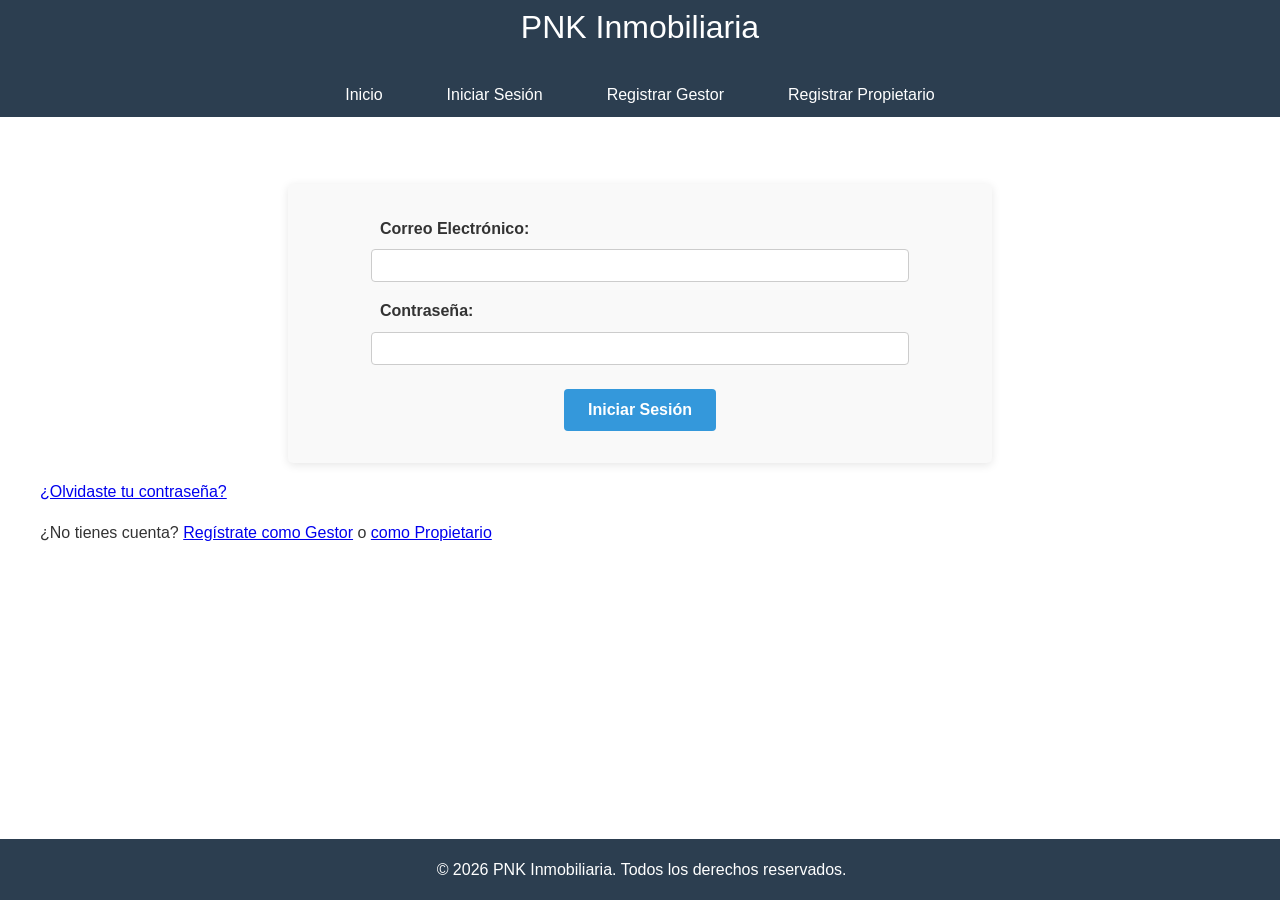
<file: login.html>
<!DOCTYPE html>
<html lang="es">
<head>
    <meta charset="UTF-8">
    <meta name="viewport" content="width=device-width, initial-scale=1.0">
    <title>PNK Inmobiliaria - Iniciar Sesión</title>
    <link rel="stylesheet" href="styles.css">
</head>
<body>
    <header>
        <h1>PNK Inmobiliaria</h1>
        <nav>
            <ul>
                <li><a href="index.html">Inicio</a></li>
                <li><a href="login.html">Iniciar Sesión</a></li>
                <li><a href="register/register-gestor.html">Registrar Gestor</a></li>
                <li><a href="register/register-propietario.html">Registrar Propietario</a></li>
            </ul>
        </nav>
    </header>

    <main>
        <section>
            <h2>Iniciar Sesión</h2>
            <form action="#" method="post">
                <label for="email">Correo Electrónico:</label>
                <input type="email" id="email" name="email" required aria-describedby="email-help">
                <span id="email-help" class="sr-only">Ingresa tu correo electrónico registrado</span>

                <label for="password">Contraseña:</label>
                <input type="password" id="password" name="password" required aria-describedby="password-help">
                <span id="password-help" class="sr-only">Ingresa tu contraseña</span>

                <button type="submit">Iniciar Sesión</button>
            </form>
            <p><a href="password-recovery.html">¿Olvidaste tu contraseña?</a></p>
            <p>¿No tienes cuenta? <a href="register/register-gestor.html">Regístrate como Gestor</a> o <a href="register/register-propietario.html">como Propietario</a></p>
        </section>
    </main>

    <footer>
        <p>&copy; 2026 PNK Inmobiliaria. Todos los derechos reservados.</p>
    </footer>
</body>
</html>
</file>
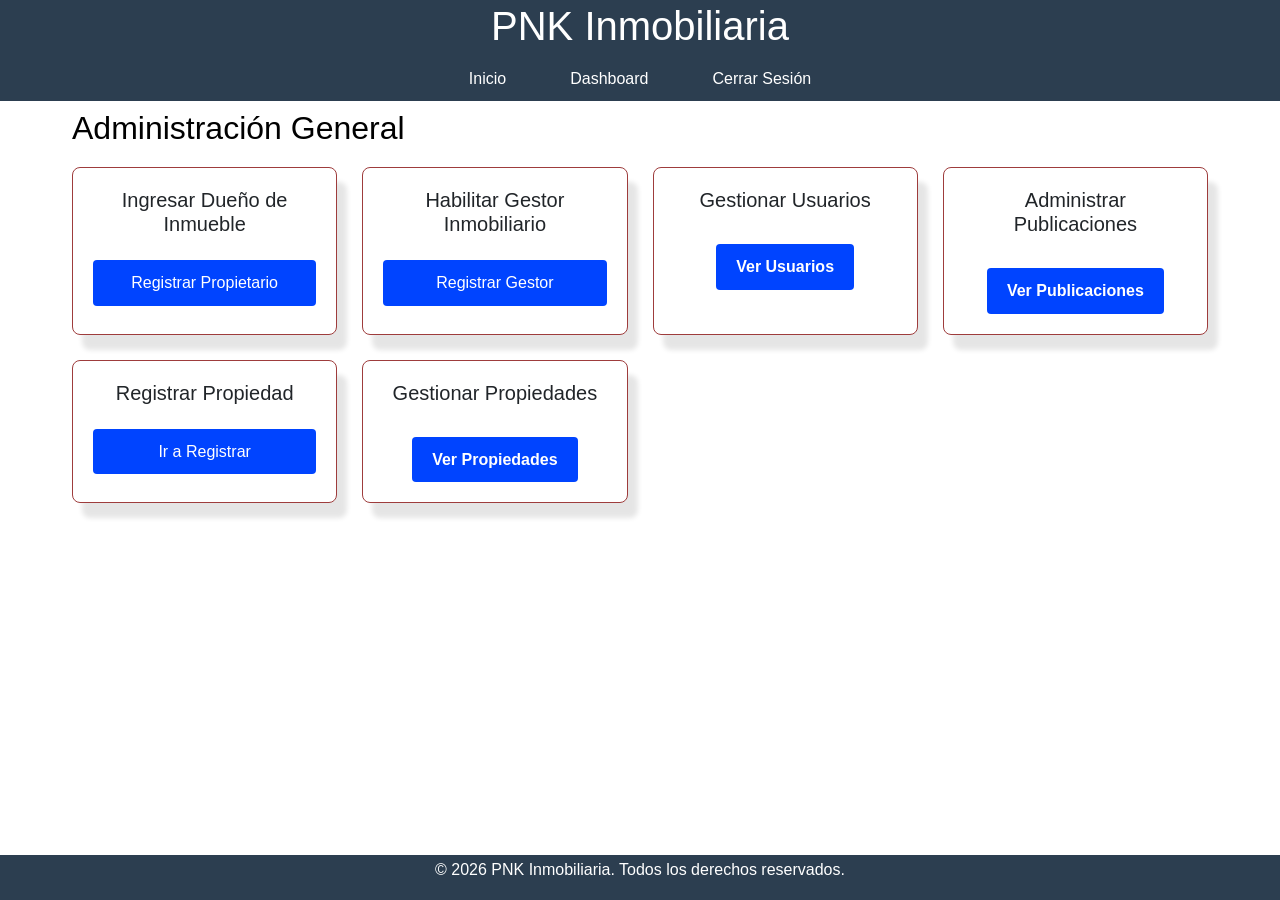
<file: dashboard/dashboard-admin.html>
<!DOCTYPE html>
<html lang="es">

<head>
    <meta charset="UTF-8">
    <meta name="viewport" content="width=device-width, initial-scale=1.0">
    <meta name="description"
        content="Dashboard de administrador para gestionar usuarios, propiedades y publicaciones en PNK Inmobiliaria">
    <title>PNK Inmobiliaria - Dashboard Administrador</title>
    <link href="https://cdn.jsdelivr.net/npm/bootstrap@5.3.8/dist/css/bootstrap.min.css" rel="stylesheet"
        integrity="sha384-sRIl4kxILFvY47J16cr9ZwB07vP4J8+LH7qKQnuqkuIAvNWLzeN8tE5YBujZqJLB" crossorigin="anonymous">
    <link rel="stylesheet" href="../styles.css">
    <style>
        body {
            background-color: #ffffff;
            color: #000000;
        }

        .dashboard {
            display: grid;
            grid-template-columns: repeat(auto-fit, minmax(240px, 1fr));
            gap: 25px;
            margin-top: 20px;
        }

        .card {
            background-color: #ffffff;
            border: 1px solid #9e3c3c;
            border-radius: 8px;
            padding: 20px;
            text-align: center;
            box-shadow: 10px 15px 5px rgba(0, 0, 0, 0.1);
        }

        .card h3 {
            margin-bottom: 15px;
        }

        .card a,
        .card button {
            display: inline-block;
            padding: 10px 20px;
            color: #ffffff;
            background-color: #0044ff;
            border: none;
            border-radius: 4px;
            text-decoration: none;
            cursor: pointer;
        }

        .card a:hover,
        .card button:hover {
            background-color: #0056b3;
        }
    </style>
</head>

<body>
    <header>
        <h1>PNK Inmobiliaria</h1>
        <nav>
            <ul>
                <li><a href="../index.html">Inicio</a></li>
                <li><a href="dashboard-admin.html" aria-current="page">Dashboard</a></li>
                <li><a href="../login.html">Cerrar Sesión</a></li>
            </ul>
        </nav>
    </header>

    <main role="main">
        <section>
            <h2 style="color: black;">Administración General</h2>
            <div class="dashboard" role="region" aria-labelledby="dashboard-title">
                <article class="card">
                    <h5>Ingresar Dueño de Inmueble</h5>
                    <a href="../register/register-propietario.html">Registrar Propietario</a>
                </article>
                <article class="card">
                    <h5>Habilitar Gestor Inmobiliario</h5>
                    <a href="../register/register-gestor.html">Registrar Gestor</a>
                </article>
                <article class="card">
                    <h5>Gestionar Usuarios</h5>
                    <button type="button" onclick="alert('Funcionalidad en desarrollo')">Ver Usuarios</button">
                </article>
                <article class="card">
                    <h5>Administrar Publicaciones</h5>
                    <button type="button" onclick="alert('Funcionalidad en desarrollo')">Ver Publicaciones</button>
                </article>
                <article class="card">
                    <h5>Registrar Propiedad</h5>
                    <a href="../register/register-propiedad.html">Ir a Registrar</a>
                </article>
                <article class="card">
                    <h5>Gestionar Propiedades</h5>
                    <button type="button" onclick="alert('Funcionalidad en desarrollo')">Ver Propiedades</button>
                </article>
            </div>
        </section>
    </main>

    <footer>
        <p>&copy; 2026 PNK Inmobiliaria. Todos los derechos reservados.</p>
    </footer>
    <script src="https://cdn.jsdelivr.net/npm/bootstrap@5.3.8/dist/js/bootstrap.bundle.min.js"
        integrity="sha384-FKyoEForCGlyvwx9Hj09JcYn3nv7wiPVlz7YYwJrWVcXK/BmnVDxM+D2scQbITxI"
        crossorigin="anonymous"></script>
</body>

</html>
</file>
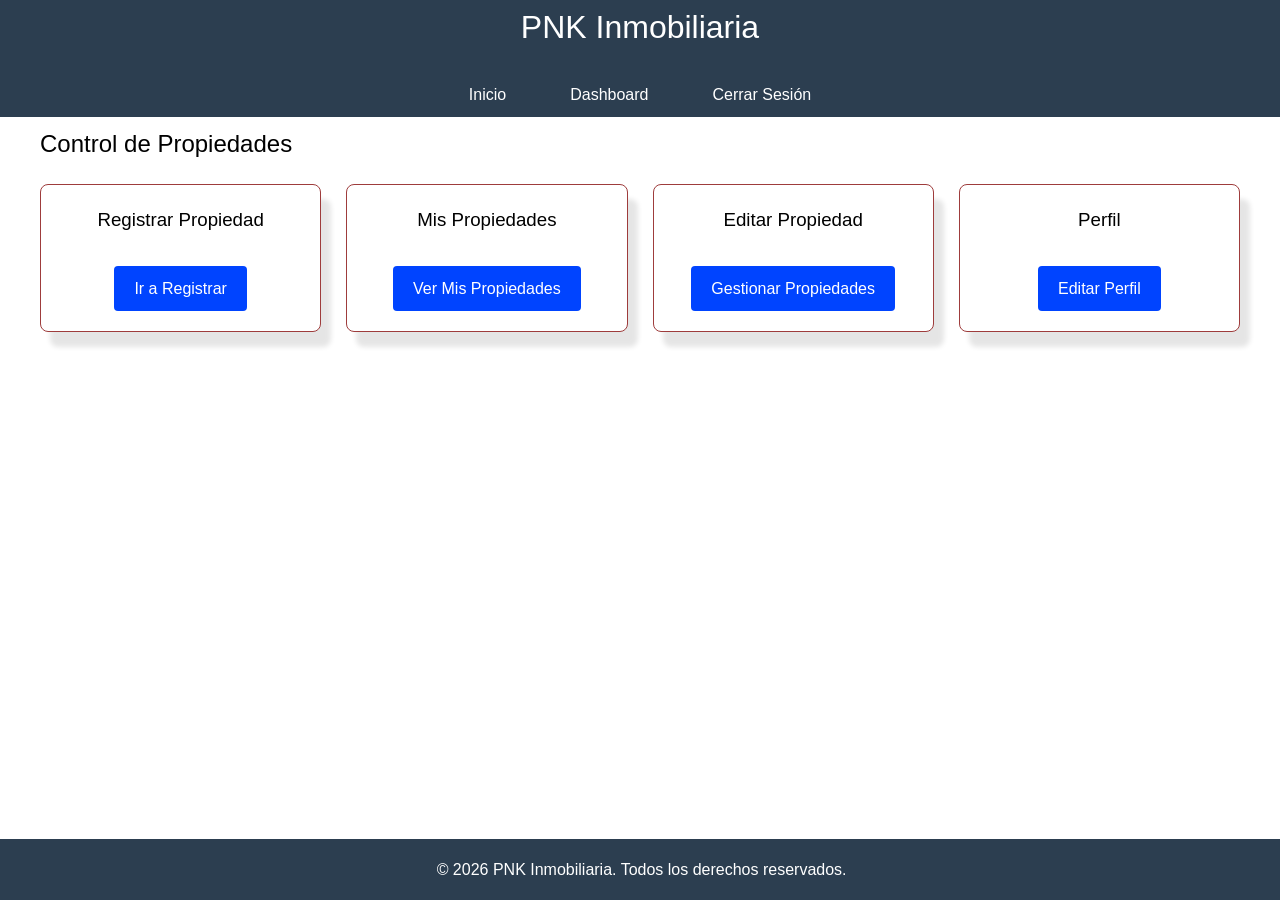
<file: dashboard/dashboard-propietario.html>
<!DOCTYPE html>
<html lang="es">
<head>
    <meta charset="UTF-8">
    <meta name="viewport" content="width=device-width, initial-scale=1.0">
    <title>PNK Inmobiliaria - Dashboard Propietario</title>
    <link rel="stylesheet" href="../styles.css">
        <style>
        body {
            background-color: #ffffff;
            color: #000000;
        }
    
        .dashboard {
            display: grid;
            grid-template-columns: repeat(auto-fit, minmax(240px, 1fr));
            gap: 25px;
            margin-top: 20px;
        }
    
        .card {
            background-color: #ffffff;
            border: 1px solid #9e3c3c;
            border-radius: 8px;
            padding: 20px;
            text-align: center;
            box-shadow: 10px 15px 5px rgba(0, 0, 0, 0.1);
        }
    
        .card h3 {
            margin-bottom: 15px;
        }
    
        .card a,
        .card button {
            display: inline-block;
            padding: 10px 20px;
            color: #ffffff;
            background-color: #0044ff;
            border: none;
            border-radius: 4px;
            text-decoration: none;
            cursor: pointer;
        }
    </style>

</head>
<body>
    <header>
        <h1>PNK Inmobiliaria</h1>
        <nav>
            <ul>
                <li><a href="../index.html">Inicio</a></li>
                <li><a href="dashboard-propietario.html">Dashboard</a></li>
                <li><a href="../login.html">Cerrar Sesión</a></li>
            </ul>
        </nav>
    </header>

    <main>
        <section>
            <h2 style="color: #000000;">Control de Propiedades</h2>
            <div class="dashboard">
                <div class="card">
                    <h3 style="color: #000000;">Registrar Propiedad</h3>
                    <a href="../register/register-propiedad.html">Ir a Registrar</a>
                </div>
                <div class="card">
                    <h3 style="color: #000000;">Mis Propiedades</h3>
                    <a href="#">Ver Mis Propiedades</a>
                </div>
                <div class="card">
                    <h3 style="color: #000000;">Editar Propiedad</h3>
                    <a href="#">Gestionar Propiedades</a>
                </div>
                <div class="card">
                    <h3 style="color: #000000;">Perfil</h3>
                    <a href="#">Editar Perfil</a>
                </div>
            </div>
        </section>
    </main>

    <footer>
        <p>&copy; 2026 PNK Inmobiliaria. Todos los derechos reservados.</p>
    </footer>
</body>
</html>
</file>
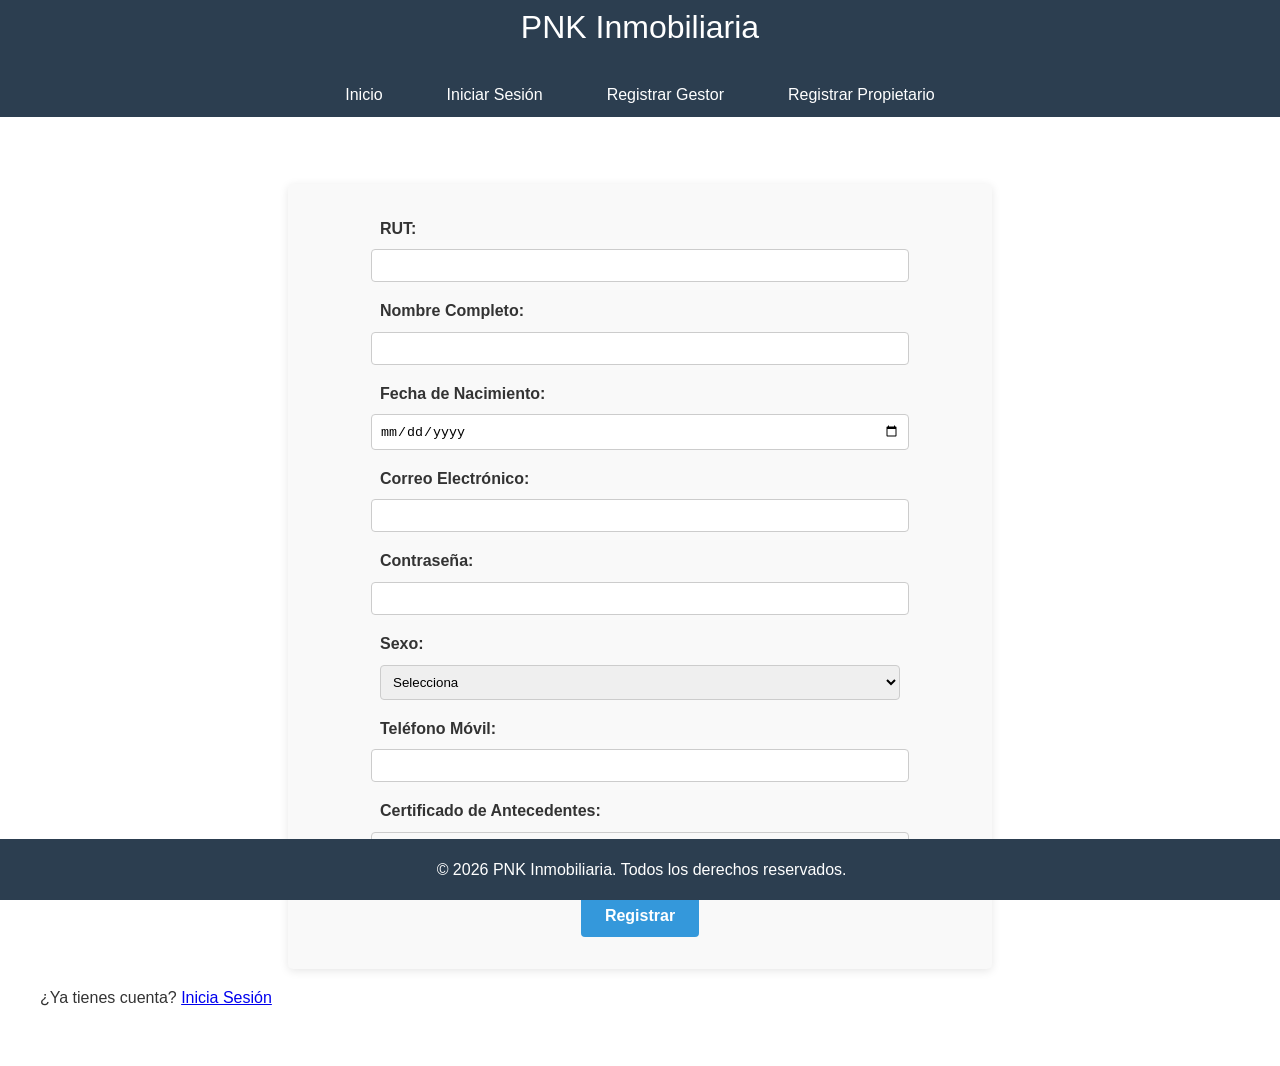
<file: register/register-gestor.html>
<!DOCTYPE html>
<html lang="es">
<head>
    <meta charset="UTF-8">
    <meta name="viewport" content="width=device-width, initial-scale=1.0">
    <title>PNK Inmobiliaria - Registrar Gestor Inmobiliario</title>
    <link rel="stylesheet" href="../styles.css">
</head>
<body>
    <header>
        <h1 class="title">PNK Inmobiliaria</h1>
        <nav>
            <ul>
                <li><a href="../index.html">Inicio</a></li>
                <li><a href="../login.html">Iniciar Sesión</a></li>
                <li><a href="register-gestor.html">Registrar Gestor</a></li>
                <li><a href="register-propietario.html">Registrar Propietario</a></li>
            </ul>
        </nav>
    </header>

    <main>
        <section>
            <h2>Registrar Gestor Inmobiliario Free</h2>
            <form action="#" method="post">
                <label for="rut">RUT:</label>
                <input type="text" id="rut" name="rut" required aria-describedby="rut-help">
                <span id="rut-help" class="sr-only">Ingresa tu RUT sin puntos ni guion</span>

                <label for="nombre">Nombre Completo:</label>
                <input type="text" id="nombre" name="nombre" required aria-describedby="nombre-help">
                <span id="nombre-help" class="sr-only">Ingresa tu nombre completo</span>

                <label for="fecha-nacimiento">Fecha de Nacimiento:</label>
                <input type="date" id="fecha-nacimiento" name="fecha-nacimiento" required aria-describedby="fecha-help">
                <span id="fecha-help" class="sr-only">Selecciona tu fecha de nacimiento</span>

                <label for="email">Correo Electrónico:</label>
                <input type="email" id="email" name="email" required aria-describedby="email-help">
                <span id="email-help" class="sr-only">Ingresa un correo electrónico válido</span>

                <label for="password">Contraseña:</label>
                <input type="password" id="password" name="password" required aria-describedby="password-help">
                <span id="password-help" class="sr-only">Crea una contraseña segura</span>

                <label for="sexo">Sexo:</label>
                <select id="sexo" name="sexo" required aria-describedby="sexo-help">
                    <option value="">Selecciona</option>
                    <option value="masculino">Masculino</option>
                    <option value="femenino">Femenino</option>
                    <option value="otro">Otro</option>
                </select>
                <span id="sexo-help" class="sr-only">Selecciona tu sexo</span>

                <label for="telefono">Teléfono Móvil:</label>
                <input type="tel" id="telefono" name="telefono" required aria-describedby="telefono-help">
                <span id="telefono-help" class="sr-only">Ingresa tu número de teléfono móvil</span>

                <label for="certificado">Certificado de Antecedentes:</label>
                <input type="file" id="certificado" name="certificado" accept=".pdf,.jpg,.png" required aria-describedby="certificado-help">
                <span id="certificado-help" class="sr-only">Sube tu certificado de antecedentes en formato PDF, JPG o PNG</span>

                <button type="submit">Registrar</button>
            </form>
            <p>¿Ya tienes cuenta? <a href="../login.html">Inicia Sesión</a></p>
        </section>
    </main>

    <footer>
        <p>&copy; 2026 PNK Inmobiliaria. Todos los derechos reservados.</p>
    </footer>
</body>
</html>
</file>
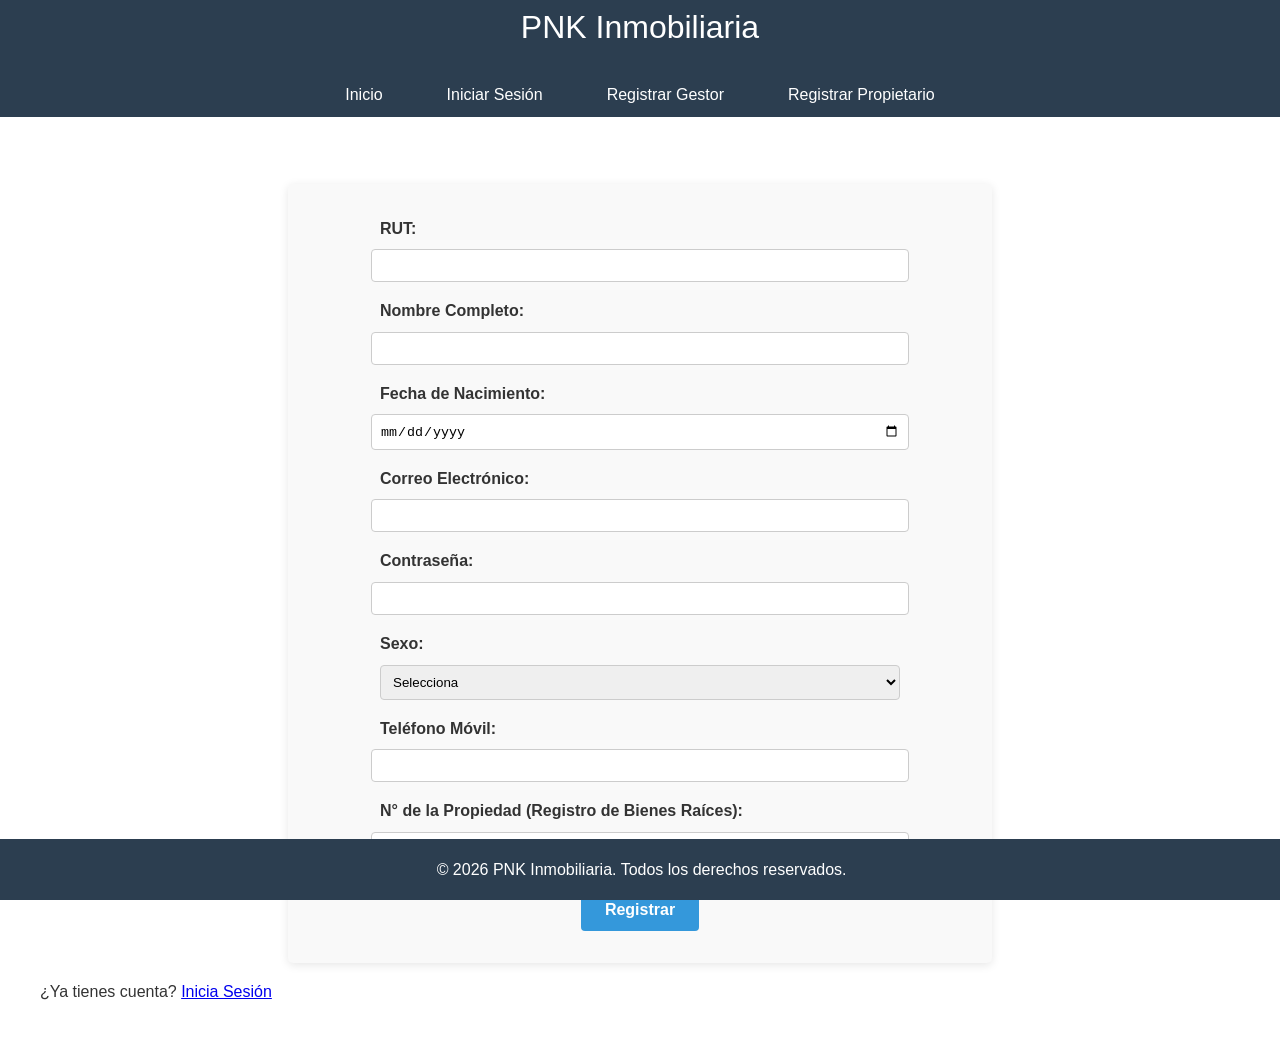
<file: register/register-propietario.html>
<!DOCTYPE html>
<html lang="es">
<head>
    <meta charset="UTF-8">
    <meta name="viewport" content="width=device-width, initial-scale=1.0">
    <title>PNK Inmobiliaria - Registrar Propietario</title>
    <link rel="stylesheet" href="../styles.css">
</head>
<body>
    <header>
        <h1 class="title">PNK Inmobiliaria</h1>
        <nav>
            <ul>
                <li><a href="../index.html">Inicio</a></li>
                <li><a href="../login.html">Iniciar Sesión</a></li>
                <li><a href="register-gestor.html">Registrar Gestor</a></li>
                <li><a href="register-propietario.html">Registrar Propietario</a></li>
            </ul>
        </nav>
    </header>

    <main>
        <section>
            <h2>Registrar Propietario</h2>
            <form action="#" method="post">
                <label for="rut">RUT:</label>
                <input type="text" id="rut" name="rut" required aria-describedby="rut-help">
                <span id="rut-help" class="sr-only">Ingresa tu RUT sin puntos ni guion</span>

                <label for="nombre">Nombre Completo:</label>
                <input type="text" id="nombre" name="nombre" required aria-describedby="nombre-help">
                <span id="nombre-help" class="sr-only">Ingresa tu nombre completo</span>

                <label for="fecha-nacimiento">Fecha de Nacimiento:</label>
                <input type="date" id="fecha-nacimiento" name="fecha-nacimiento" required aria-describedby="fecha-help">
                <span id="fecha-help" class="sr-only">Selecciona tu fecha de nacimiento</span>

                <label for="email">Correo Electrónico:</label>
                <input type="email" id="email" name="email" required aria-describedby="email-help">
                <span id="email-help" class="sr-only">Ingresa un correo electrónico válido</span>

                <label for="password">Contraseña:</label>
                <input type="password" id="password" name="password" required aria-describedby="password-help">
                <span id="password-help" class="sr-only">Crea una contraseña segura</span>

                <label for="sexo">Sexo:</label>
                <select id="sexo" name="sexo" required aria-describedby="sexo-help">
                    <option value="">Selecciona</option>
                    <option value="masculino">Masculino</option>
                    <option value="femenino">Femenino</option>
                    <option value="otro">Otro</option>
                </select>
                <span id="sexo-help" class="sr-only">Selecciona tu sexo</span>

                <label for="telefono">Teléfono Móvil:</label>
                <input type="tel" id="telefono" name="telefono" required aria-describedby="telefono-help">
                <span id="telefono-help" class="sr-only">Ingresa tu número de teléfono móvil</span>

                <label for="propiedad">N° de la Propiedad (Registro de Bienes Raíces):</label>
                <input type="text" id="propiedad" name="propiedad" required aria-describedby="propiedad-help">
                <span id="propiedad-help" class="sr-only">Ingresa el número de registro de tu propiedad</span>

                <button type="submit">Registrar</button>
            </form>
            <p>¿Ya tienes cuenta? <a href="../login.html">Inicia Sesión</a></p>
        </section>
    </main>

    <footer>
        <p>&copy; 2026 PNK Inmobiliaria. Todos los derechos reservados.</p>
    </footer>
</body>
</html>
</file>
<file: styles.css>
body {
    font-family: Arial, sans-serif;
    margin: 0;
    padding: 0;
    line-height: 1.6;
    color: #333;
}
header {
    background-color: #2c3e50;
    color: white;
    padding: 0.1rem;
    text-align: center;
}

nav ul {
    list-style: none;
    padding: 0;
    margin: 0;
    display: flex;
    justify-content: center;
}

nav ul li {
    margin: 0 1rem;
}

nav ul li a {
    color: white;
    text-decoration: none;
    padding: 0.5rem 1rem;
    display: block;
}

nav ul li a:hover {
    background-color: #34495e;
}

main {
    padding: 0.5rem 2rem 1.5rem;
    max-width: 1200px;
    margin: 0 auto;
}

section {
    margin-top: 0;
    margin-bottom: 2rem;
}

h1, h2, h3 {
    color: white;
    margin-top: 0;
    font-weight: normal;

}

form {
    background-color: #f9f9f9;
    padding: 2rem;
    border-radius: 5px;
    width: 90%;
    max-width: 640px;
    margin: 0 auto 1rem;
    box-shadow: 0 2px 10px rgba(0, 0, 0, 0.1);
}

.dashboard form {
    width: 95%;
    max-width: 640px;
    margin: 0 auto 1.5rem;
}

label {
    display: block;
    margin-bottom: 0.5rem;
    font-weight: bold;
    text-align: left;
    margin-left: auto;
    margin-right: auto;
    width: 90%;
    max-width: 520px;
}

input, select, textarea {
    display: block;
    width: 90%;
    max-width: 520px;
    padding: 0.5rem;
    margin: 0.5rem auto 1rem;
    border: 1px solid #ccc;
    border-radius: 4px;
    text-align: left;
}

fieldset {
    border: 1px solid #ccc;
    border-radius: 4px;
    padding: 1rem;
    margin: 1rem auto;
    width: 90%;
    max-width: 520px;
    background-color: #f5f5f5;
    display: flex;
    flex-wrap: wrap;
    gap: 1rem;
    align-content: flex-start;
}

fieldset legend {
    font-weight: bold;
    padding: 0 0.5rem;
    margin-left: -0.5rem;
    width: 100%;
}

fieldset label {
    display: flex;
    align-items: center;
    margin: 0;
    width: calc(50% - 0.5rem);
    font-weight: normal;
}

fieldset label input {
    display: inline-block;
    width: auto;
    margin: 0 0.5rem 0 0;
    padding: 0;
}

button {
    background-color: #3498db;
    color: white;
    padding: 0.75rem 1.5rem;
    border: none;
    border-radius: 4px;
    cursor: pointer;
    display: block;
    margin: 1.5rem auto 0;
    font-size: 1rem;
    font-weight: bold;
}

button:hover {
    background-color: #2980b9;
}

footer {
    background-color: #2c3e50;
    color: white;
    text-align: center;
    padding: 0.1rem;
    position: fixed;
    width: 100%;
    bottom: 0;
}

/* Accesibilidad */
.sr-only {
    position: absolute;
    width: 1px;
    height: 1px;
    padding: 0;
    margin: -1px;
    overflow: hidden;
    clip: rect(0, 0, 0, 0);
    white-space: nowrap;
    border: 0;
}

/* Dashboard */
.dashboard {
    display: grid;
    grid-template-columns: repeat(auto-fit, minmax(200px, 1fr));
    gap: 1rem;
}

.card {
    background-color: #f9f9f9;
    padding: 1rem;
    border-radius: 5px;
    text-align: center;
}

.card a {
    display: block;
    margin-top: 1rem;
    color: #3498db;
    text-decoration: none;
}

.card a:hover {
    text-decoration: underline;
}

.dashboard {
            display: grid;
            grid-template-columns: repeat(auto-fit, minmax(240px, 1fr));
            gap: 20px;
            margin-top: 20px;
        }

        .card {
            background-color: #ffffff;
            border: 1px solid #9e3c3c;
            border-radius: 8px;
            padding: 20px;
            text-align: center;
            box-shadow: 0 2px 15px rgba(0, 0, 0, 0.1);
        }

        .card h3 {
            margin-bottom: 15px;
        }

        .card a,
        .card button {
            display: inline-block;
            padding: 10px 20px;
            color: #ffffff;
            background-color: #0044ff;
            border: none;
            border-radius: 4px;
            text-decoration: none;
            cursor: pointer;
        }

        .card a:hover,
        .card button:hover {
            background-color: #0056b3;
        }
</file>
